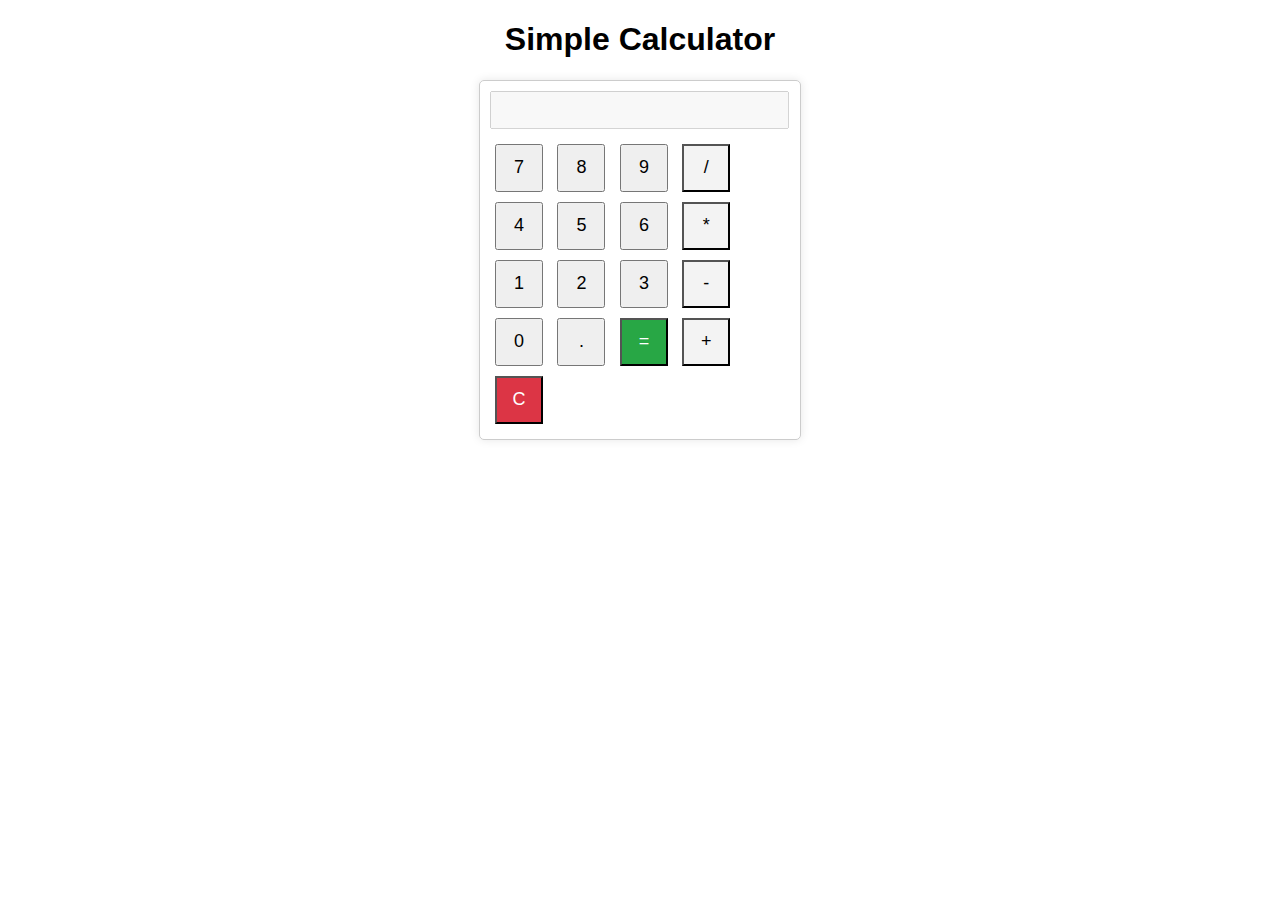
<file: calculator/calulator.html>
<!DOCTYPE html>
<html lang="en">
  <head>
    <meta charset="UTF-8" />
    <meta name="viewport" content="width=device-width, initial-scale=1.0" />
    <title>Simple Calculator</title>
    <link rel="stylesheet" href="calc.css" />
  </head>
  <body>
    <header>
      <h1>Simple Calculator</h1>
    </header>
    <div class="calculate">
      <div id="calculator">
        <input type="text" id="display" disabled />

        <button onclick="appendToDisplay('7')">7</button>
        <button onclick="appendToDisplay('8')">8</button>
        <button onclick="appendToDisplay('9')">9</button>
        <button onclick="appendToDisplay('/')" class="operator">/</button>

        <button onclick="appendToDisplay('4')">4</button>
        <button onclick="appendToDisplay('5')">5</button>
        <button onclick="appendToDisplay('6')">6</button>
        <button onclick="appendToDisplay('*')" class="operator">*</button>

        <button onclick="appendToDisplay('1')">1</button>
        <button onclick="appendToDisplay('2')">2</button>
        <button onclick="appendToDisplay('3')">3</button>
        <button onclick="appendToDisplay('-')" class="operator">-</button>

        <button onclick="appendToDisplay('0')">0</button>
        <button onclick="appendToDisplay('.')">.</button>
        <button onclick="calculate()" class="equal">=</button>
        <button onclick="appendToDisplay('+')" class="operator">+</button>

        <button onclick="clearDisplay()" class="clear">C</button>
      </div>
    </div>
    <script src="calc.js"></script>
  </body>
</html>
</file>
<file: calculator/calc.css>
body {
    font-family: "Arial", sans-serif;
    /* display: flex;
    justify-content: center; */
    align-items: center;
    height: 100vh;
    margin: 0;
}

header {
    text-align: center;
}

.calculate {
    display: flex;
    justify-content: center;
}

#calculator {
    align-items: center;
    width: 300px;
    border: 1px solid #ccc;
    border-radius: 5px;
    padding: 10px;
    box-shadow: 0 0 10px rgba(0, 0, 0, 0.1);
}

input {
    width: 93%;
    margin-bottom: 10px;
    padding: 8px;
    font-size: 16px;
}

button {
    width: 48px;
    height: 48px;
    margin: 5px;
    font-size: 18px;
    cursor: pointer;
}

button.operator {
    background-color: #f3f3f3;
}

button.equal {
    background-color: #28a745;
    color: white;
}

button.clear {
    background-color: #dc3545;
    color: white;
}
</file>
